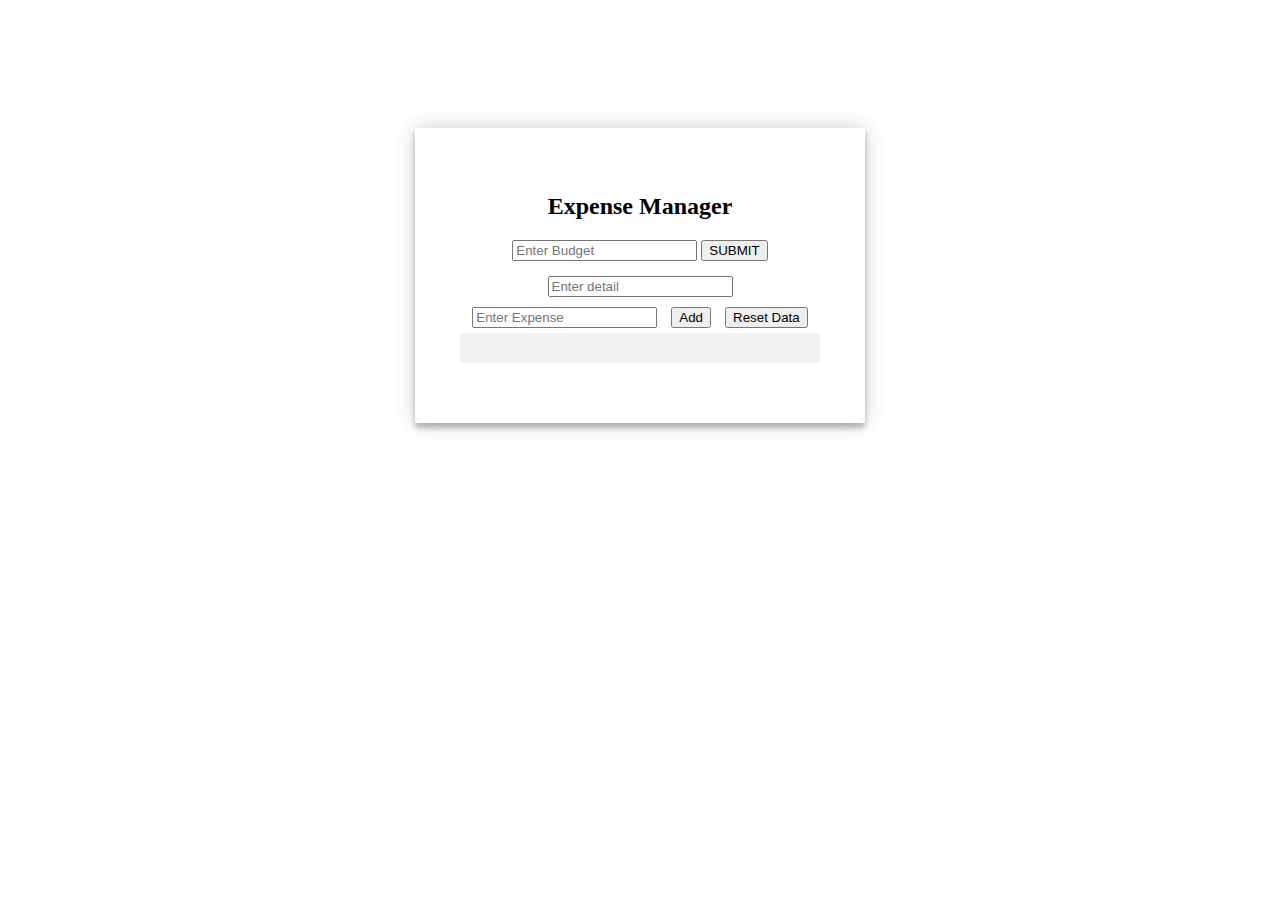
<file: ExpenseManager/index.html>
<!DOCTYPE html>
<html lang="en" dir="ltr">
  <head>
    <meta charset="utf-8">
    <title></title>
  </head>
  <script type="text/javascript" src="./index.js"></script>
  <link rel="stylesheet" href="./style.css">
  <body>
    <h2 id="heading">Expense Manager</h2>
    <form id="myForm">
      <input type="number" id="totalBudget" placeholder="Enter Budget"/>
      <button id="submit" onclick="sub()"> SUBMIT </button>
      <br />
      <input type="text" id="detail" placeholder="Enter detail"/>
      <input type="number" id="expense" placeholder="Enter Expense"/>
      <button id="add_expense" onclick="add()">Add</button>
      <button id="rst_data" onclick="rst()">Reset Data</button>

      <ul id="list">
      </ul>
    </form>


  </body>
</html>
</file>
<file: ExpenseManager/style.css>
body{

    background: #ffff;
    max-width: 360px;
    margin: 0 auto 100px;
    margin-top: 10%;
    padding: 45px;
    text-align: center;
    box-shadow: 0 0 20px 0 rgba(0, 0, 0, 0.2), 0 5px 5px 0 rgba(0, 0, 0, 0.24);
    justify-content: center;
}

#detail{
  margin: 5px;

}

#heading{
  text-align: center;
}

#rst_data{
  margin:5px;
}

#add_expense{
  margin:5px;
}

#expense{
  margin: 5px;
}

#totalBudget{
  margin-bottom: 10px;
}

#list{
  font-family: "Roboto", sans-serif;
background: #f2f2f2;
width: 100%;
border: 0;
margin: 0 0 15px;
padding: 15px;
box-sizing: border-box;
font-size: 14px;
}
</file>
